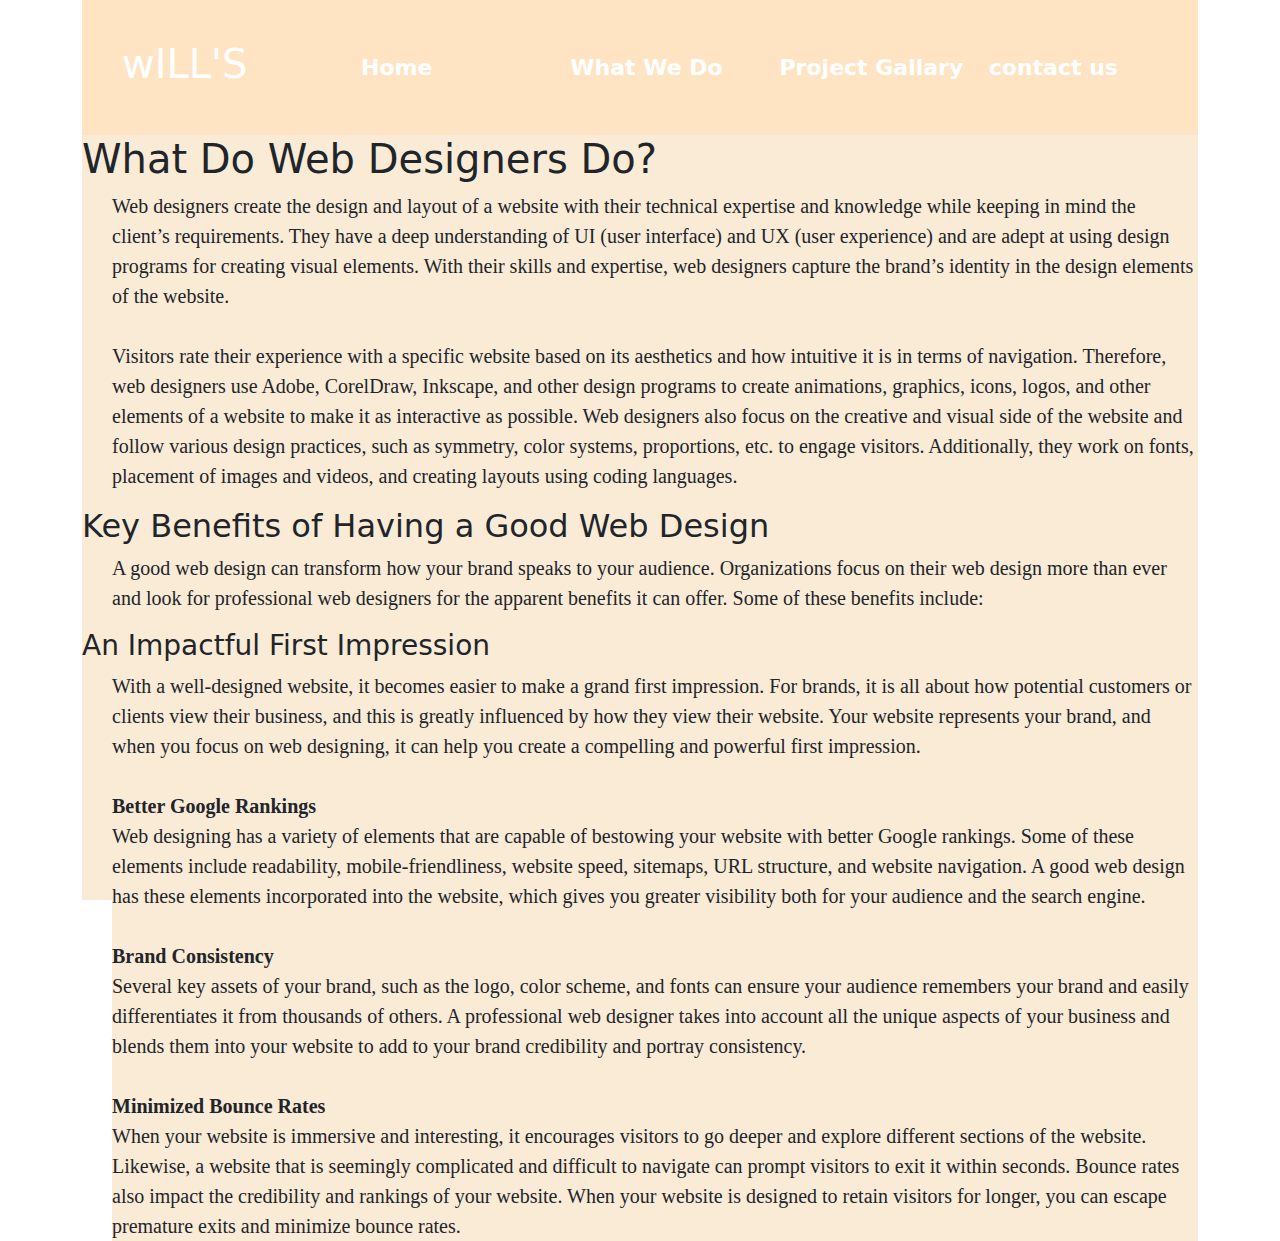
<file: willss project/services.html>
<!DOCTYPE html>
<html lang="en">
<head>
    <meta charset="UTF-8">
    <meta name="viewport" content="width=device-width, initial-scale=1.0">
    <meta http-equiv="X-UA-Compatible" content="ie=edge">
    <link rel="stylesheet" href="css/whatwedo.css">
    <link rel="stylesheet" href="css/bootstrap.css">
    <title>whatwedo Us</title>
</head>
<body>
        <div class="container">
        <header>
                <nav>
                  <div class="logo">
                    <h1>wILL'S</h1>
            
            
                  </div>
                  <div class="menu">
                    <a href="index.html">Home</a>
                    <a href="services.html">What We Do</a>
                    <a href="gallary.html">Project Gallary</a>
                    <a href="index2.html">contact us</a>
            
            
                  </div>
            
                </nav>
                <main>
    <h1>What Do Web Designers Do?</h1>
    <p>Web designers create the design and layout of a website with their technical expertise and knowledge while keeping in mind the client’s requirements. They have a deep understanding of UI (user interface) and UX (user experience) and are adept at using design programs for creating visual elements. With their skills and expertise, web designers capture the brand’s identity in the design elements of the website.

         <br>
         <br>   Visitors rate their experience with a specific website based on its aesthetics and how intuitive it is in terms of navigation. Therefore, web designers use Adobe, CorelDraw, Inkscape, and other design programs to create animations, graphics, icons, logos, and other elements of a website to make it as interactive as possible. Web designers also focus on the creative and visual side of the website and follow various design practices, such as symmetry, color systems, proportions, etc. to engage visitors. Additionally, they work on fonts, placement of images and videos, and creating layouts using coding languages.</p>

         <h2>Key Benefits of Having a Good Web Design</h2>
         <p>A good web design can transform how your brand speaks to your audience. Organizations focus on their web design more than ever and look for professional web designers for the apparent benefits it can offer. Some of these benefits include:</p>
       
        <h3>An Impactful First Impression</h3>
        <p>With a well-designed website, it becomes easier to make a grand first impression. For brands, it is all about how potential customers or clients view their business, and this is greatly influenced by how they view their website. Your website represents your brand, and when you focus on web designing, it can help you create a compelling and powerful first impression.
<br>
<br>
               <strong> Better Google Rankings</strong> <br>
                Web designing has a variety of elements that are capable of bestowing your website with better Google rankings. Some of these elements include readability, mobile-friendliness, website speed, sitemaps, URL structure, and website navigation. A good web design has these elements incorporated into the website, which gives you greater visibility both for your audience and the search engine.
  <br>
  <br>              
             <strong>   Brand Consistency</strong> <br>
                Several key assets of your brand, such as the logo, color scheme, and fonts can ensure your audience remembers your brand and easily differentiates it from thousands of others. A professional web designer takes into account all the unique aspects of your business and blends them into your website to add to your brand credibility and portray consistency.
 <br>
 <br>               
         <strong>       Minimized Bounce Rates</strong> <br>
                When your website is immersive and interesting, it encourages visitors to go deeper and explore different sections of the website. Likewise, a website that is seemingly complicated and difficult to navigate can prompt visitors to exit it within seconds. Bounce rates also impact the credibility and rankings of your website. When your website is designed to retain visitors for longer, you can escape premature exits and minimize bounce rates.</p>
        
        </main>
    </header>
</div>
 </body>
</html>
</file>
<file: willss project/css/whatwedo.css>
*{
    padding: 0px;
    margin: 0px;
    box-sizing: border-box;
  }
  header{
    width: 100%;
    height: 100vh;
    background-color: antiquewhite;
    background-repeat: no-repeat;
    background-size: 100% 100%;
  }
  nav{
    width: 100%;
    height: 15vh;
    background-color: bisque;
    display: flex;
    justify-content: space-between;
    align-items: center;
  }
  nav .logo{
  width: 25%;
  color: white;
  font-size: 22px;
  font-weight: bold;
  padding: 40px;
  }
  nav .menu{
    width: 75%;
    font-weight: bold;
    display: flex;
  }
  nav .menu a{
    width: 55%;
    color: white;
    font-size: 22px;
    text-decoration: none;
  }
  section{
    color: black;
    margin-top: 200px;
    text-align: center;
    font-weight: bold;
  }
  section h1{
    font-size: 50px;
    margin-top: 5px;
    margin-left: 35px;
    text-shadow: 3px 1px white;
  }
  
  .column{
    width: 300px;
    float: left;
  }

   p{
      font-size: 20px;
      margin-top: 10px;
      background-color: antiquewhite;
      font-family: 'Times New Roman', Times, serif;
      justify-content: center;
      margin-left: 30px;
  }
</file>
